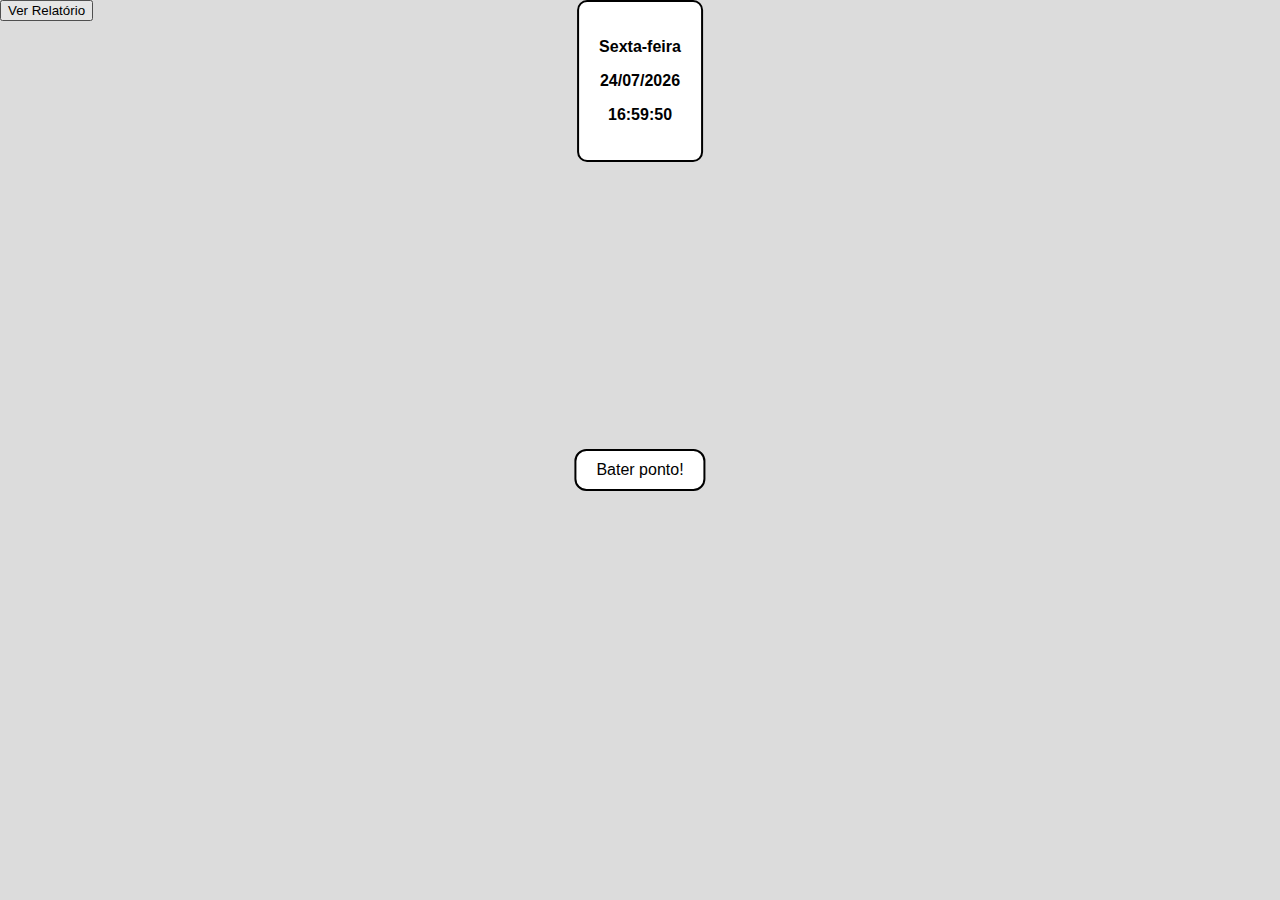
<file: index.html>
<!DOCTYPE html>
<html lang="pt-br">
<head>
    <meta charset="UTF-8">
    <meta name="viewport" content="width=device-width, initial-scale=1.0">
    <title>Sistema de Controle de Ponto</title>
    <link rel="stylesheet" href="css/style.css">
</head>
<body>
    <div id="alerta-registro-ponto" class="hidden">
        <p>Ponto registrado com sucesso</p>
    </div>
    <div class="data-hora">
        <p id="dia-semana">Segunda-feira</p>
        <p id="dia-mes-ano">26/08/2024</p>
        <p id="hora-min-seg">08:01:35</p>
    </div>
    <div id="div-btn-bater-ponto">
        <button id="btn-bater-ponto" class="button">Bater ponto!</button>
    </div>
    <dialog id="dialog-ponto">
        <p id="dialog-data"></p>
        <p id="dialog-hora"></p>
        <input type="date" id="data-ponto" max="today">
        <select name="tipos-ponto" id="tipos-ponto">
            <option value="entrada">Entrada</option>
            <option value="intervalo">Intervalo</option>
            <option value="volta-intervalo">Volta Intervalo</option>
            <option value="saida">Saída</option>
        </select>
        <textarea id="observacao" placeholder="Adicionar observação"></textarea>
        <input type="file" id="arquivo-justificativa" accept=".pdf,.jpg,.png,.docx" />
        <button id="btn-dialog-bater-ponto">Registrar ponto</button>
        <button id="btn-dialog-fechar">X</button>
        <p id="dialog-last-register"></p>
    </dialog>
    <div id="div-btn-relatorio">
        <button id="btn-ver-relatorio">Ver Relatório</button>
    </div>
    <script src="js/index.js"></script>
</body>
</html>
</file>
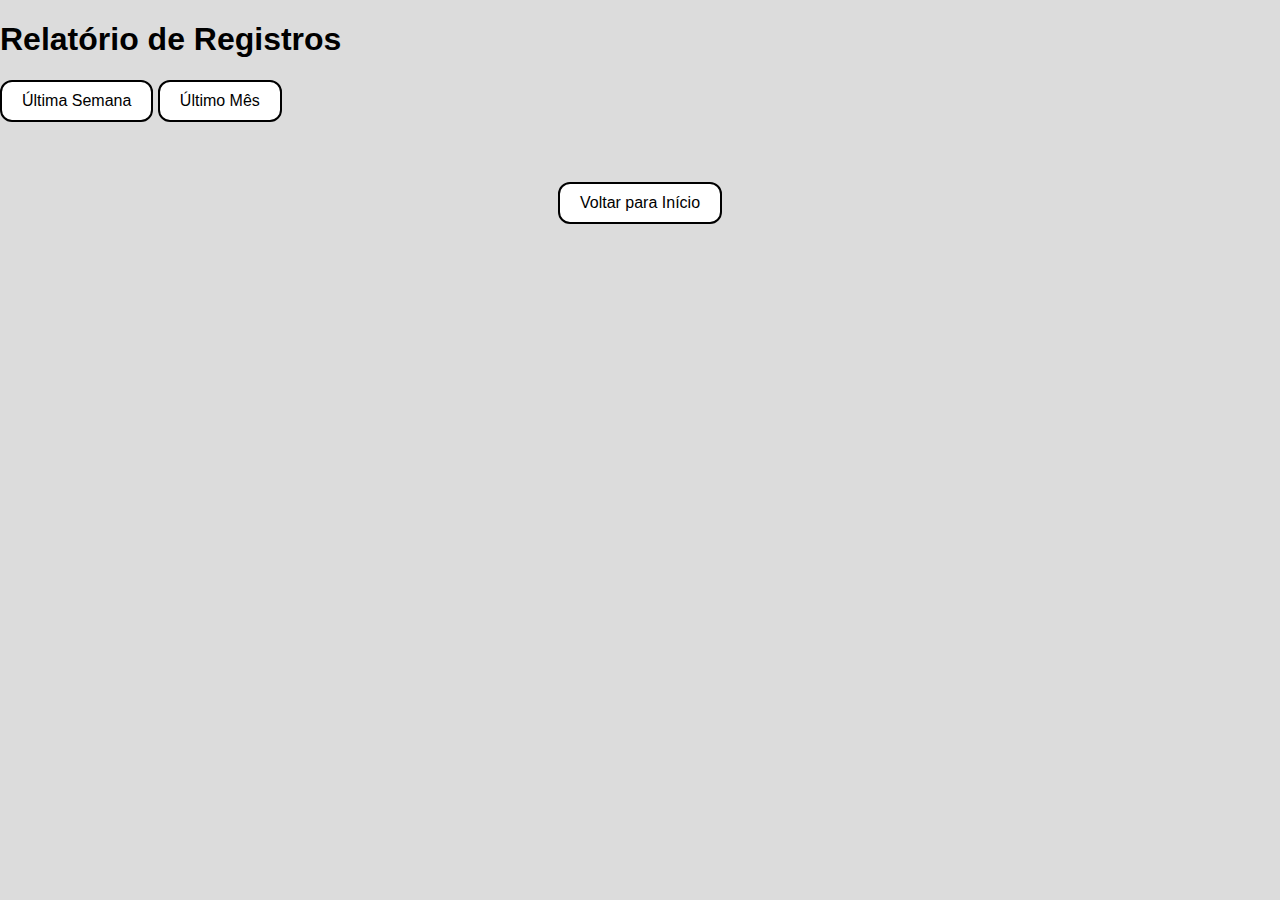
<file: relatorio.html>
<!DOCTYPE html>
<html lang="pt-br">
<head>
    <meta charset="UTF-8">
    <meta name="viewport" content="width=device-width, initial-scale=1.0">
    <title>Relatório de Registros</title>
    <link rel="stylesheet" href="css/style.css">
</head>
<body>
    <h1>Relatório de Registros</h1>
    <div id="filtros">
        <button id="filtro-semana">Última Semana</button>
        <button id="filtro-mes">Último Mês</button>
    </div>
    <div id="lista-registros"></div>

    <div id="voltar-inicio">
        <button id="btn-voltar-inicio">Voltar para Início</button>
    </div>

    <dialog id="edit-dialog">
        <p>Editar Registro</p>
        <label>Data:</label>
        <input type="date" id="edit-data" />
        <label>Tipo:</label>
        <select id="edit-tipo">
            <option value="entrada">Entrada</option>
            <option value="intervalo">Intervalo</option>
            <option value="volta-intervalo">Volta Intervalo</option>
            <option value="saida">Saída</option>
        </select>
        <label>Observação:</label>
        <textarea id="edit-observacao" placeholder="Adicionar observação"></textarea>
        <button id="save-edit-btn">Salvar</button>
        <button id="cancel-edit-btn">Cancelar</button>
    </dialog>

    <script src="js/relatorio.js"></script>
</body>
</html>
</file>
<file: css/style.css>
body {
    background-color: gainsboro;
    font-family: Arial, Helvetica, sans-serif;
    margin: 0;
    padding: 0;
}

.data-hora {
    text-align: center;
    position: absolute;
    left: 50%;
    top: 0%;
    transform: translate(-50%, -0%);
    font-weight: 900;
    padding: 20px;
    border: solid 2px;
    border-radius: 10px;
    background-color: #ffffff;
}

#div-btn-bater-ponto {
    position: absolute;
    top: 50%;
    left: 50%;
    transform: translate(-50%, -50%);
    text-align: center;
    margin-top: 20px;
}

.button, #btn-voltar-inicio, #filtros button {
    background-color: #ffffff;
    color: #000000;
    border: 2px solid #000000;
    font-size: 16px;
    border-radius: 12px;
    padding: 10px 20px;
    text-align: center;
    cursor: pointer;
    transition: background-color 0.4s, color 0.4s;
}

.button:hover, #btn-voltar-inicio:hover, #filtros button:hover {
    background-color: #bdbdbd;
}

#alerta-registro-ponto {
    position: fixed;
    top: 10px;
    left: 50%;
    transform: translateX(-50%);
    width: 90%;
    max-width: 400px;
    background-color: #ccc;
    color: #000;
    font-size: 18px;
    font-weight: bold;
    text-align: center;
    padding: 10px;
    box-sizing: border-box;
    border-radius: 5px;
    opacity: 0;
    transition: opacity 0.3s ease-in-out, transform 0.3s ease-in-out;
    z-index: 1000;
}

#alerta-registro-ponto.show {
    opacity: 1;
    transform: translateX(-50%) translateY(20px); /* Slight slide-in effect */
}

.hidden {
    opacity: 0;
    transform: translateY(-100%);
}

dialog {
    width: 50%;
    padding: 20px;
    border: solid 1px #ccc;
    border-radius: 8px;
    box-shadow: 0 12px 16px rgba(0, 0, 0, 0.2), 0 17px 50px rgba(0, 0, 0, 0.2);
    text-align: center;
    position: absolute;
    top: 50%;
    left: 50%;
    transform: translate(-50%, -50%);
}

dialog::backdrop {
    backdrop-filter: blur(5px);
}


textarea {
    resize: none;
}

#btn-dialog-fechar {
    position: absolute;
    top: 10px;
    right: 10px;
    background: none;
    border: none;
    font-size: 18px;
    cursor: pointer;
}

#tipos-ponto, #data-ponto, #observacao, #arquivo-justificativa {
    display: block;
    width: 100%;
    padding: 8px;
    margin: 10px 0;
    border: 1px solid #ccc;
    border-radius: 4px;
}

#btn-dialog-bater-ponto {
    background-color: #4CAF50;
    color: white;
    padding: 10px 20px;
    border: none;
    border-radius: 4px;
    cursor: pointer;
    font-size: 16px;
    margin-top: 10px;
    transition: background-color 0.3s;
}

#btn-dialog-bater-ponto:hover {
    background-color: #45a049;
}

#lista-registros {
    padding: 20px;
}

.registro {
    background-color: #ffffff;
    margin: 10px 0;
    padding: 15px;
    border: solid 1px #ddd;
    border-radius: 8px;
    box-shadow: 0 5px 10px rgba(0, 0, 0, 0.1);
}

.registro p {
    margin: 5px 0;
}

.registro button {
    background-color: #ff5722;
    color: white;
    border: none;
    border-radius: 4px;
    padding: 5px 10px;
    font-size: 14px;
    cursor: pointer;
    transition: background-color 0.3s;
}

.registro button:hover {
    background-color: #f4511e;
}

.registro button:first-of-type {
    background-color: #4CAF50;
}

.registro button:first-of-type:hover {
    background-color: #45a049;
}

#voltar-inicio {
    text-align: center;
    margin-top: 20px;
}

.data-modificada, .editado {
    color: red;
    font-weight: bold;
    font-size: 0.9em;
    margin-left: 5px;
}
</file>
